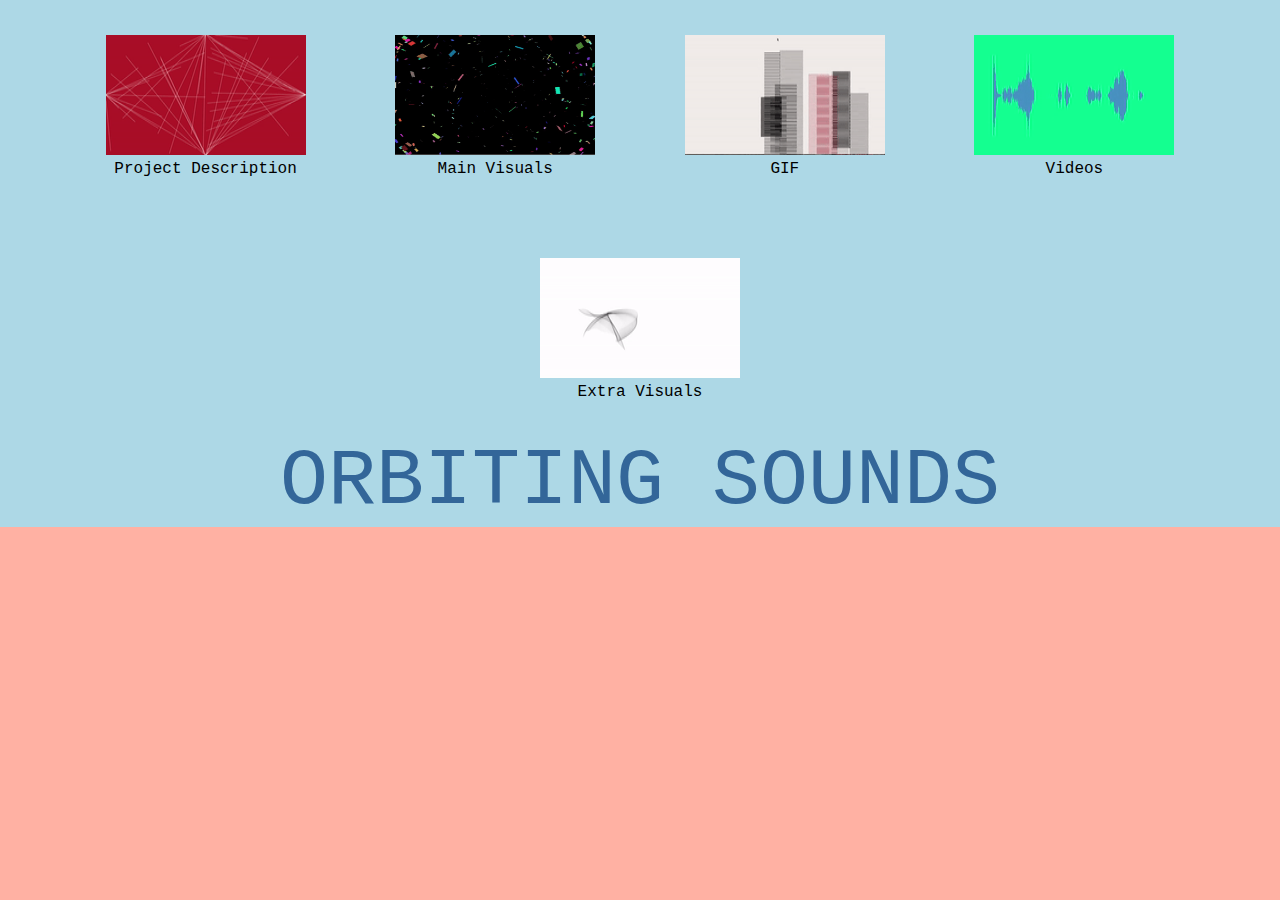
<file: index.html>
<!DOCTYPE html>
<html>
  <head>
    <meta charset="UTF-8">
    <meta name="viewport" width=device-width, initial-scale=1.0, maximum-scale=1.0, user-scalable=0>
    <title>Electro Sound</title>

    <!-- load style sheets -->
    <link rel="stylesheet" type="text/css" href="./web/style.css">

    <!-- load javascript libraries -->
    <script src="./libraries/p5.min.js"></script>
    <script src="./libraries/p5.dom.js"></script>
    <script src="./libraries/p5.sound.js"></script>

    <!-- 3rd-party libraries -->


  </head>
  <body>
		<div class='container'>
			<header>
				<!-- <ul class='menu'>
				<li><a href='./index.html'>Main Page</a></li>
				<li><a href='./index-fullscreen.html'>Main Visuals</a></li>
				<li><a href='./index-multiple.html'>GIF & Videos</a></li>
				<li><a href='./index-animated.html'>Extra Visuals</a></li>
				</ul> -->
        <ul class='menu'>
        <li><a href='./index-description.html'><img class="animated-gif" img src='./assets/images/1.gif' /><figcaption>Project Description</figcaption></a></li>
        <li><a href='./index-fullscreen.html'><img class="animated-gif" img src='./assets/images/Colors.gif' /><figcaption>Main Visuals</figcaption></a></li>
        <li><a href='./index-multiple.html'><img class="animated-gif" img src='./assets/images/2.gif' /><figcaption>GIF</figcaption></a></li>
        <li><a href='./index-video.html'><img class="animated-gif" img src='./assets/images/3.gif' /><figcaption>Videos</figcaption></a></li>
        <li><a href='./index-animated.html'><img class="animated-gif" img src='./assets/images/4.gif' /><figcaption>Extra Visuals</figcaption></a></li>
        </ul>
      <div class="h3-block"><h1>ORBITING SOUNDS<h1></div>
			</header>




		</div>

    <!-- <div class="h-block"><h1>CLCIK THE PICTURES TO NAVIGATE<h1></div> -->



  </body>
</html>
</file>
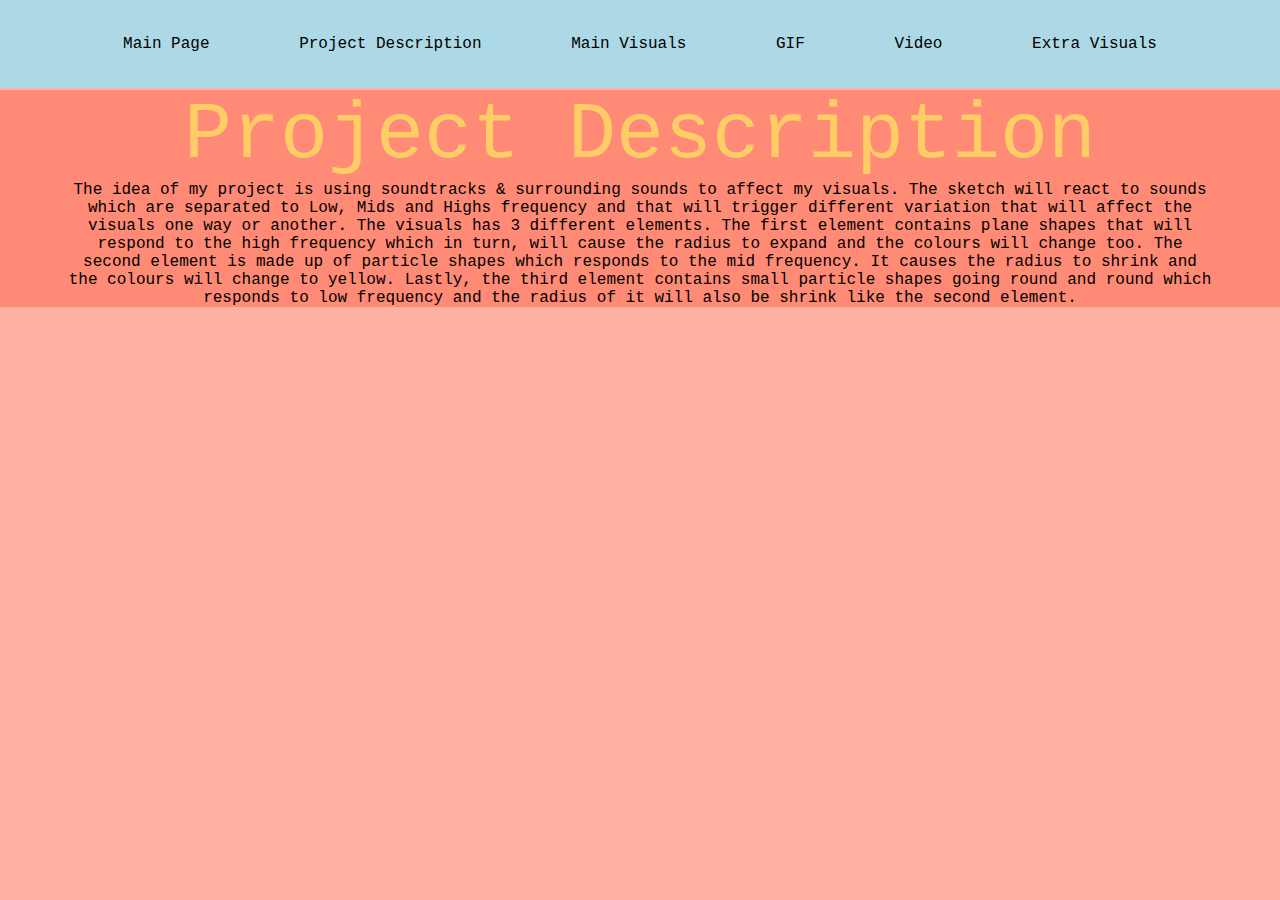
<file: index-description.html>
<!DOCTYPE html>
<html>
  <head>
    <meta charset="UTF-8">
    <meta name="viewport" width=device-width, initial-scale=1.0, maximum-scale=1.0, user-scalable=0>
    <title>Electro Sound</title>

    <!-- load style sheets -->
    <link rel="stylesheet" type="text/css" href="./web/style.css">

    <!-- load javascript libraries -->
    <script src="./libraries/p5.min.js"></script>
    <script src="./libraries/p5.dom.js"></script>
    <script src="./libraries/p5.sound.js"></script>

    <!-- 3rd-party libraries -->


  </head>
  <body>
		<div class='container'>
			<header>
				<!-- <ul class='menu'>
				<li><a href='./index.html'>Main Page</a></li>
				<li><a href='./index-fullscreen.html'>Main Visuals</a></li>
				<li><a href='./index-multiple.html'>GIF & Videos</a></li>
				<li><a href='./index-animated.html'>Extra Visuals</a></li>
				</ul> -->
        <ul class='menu'>
          <li><a href='./index.html'>Main Page</a></li>
          <li><a href='./index-description.html'>Project Description</a></li>
          <li><a href='./index-fullscreen.html'>Main Visuals</a></li>
          <li><a href='./index-multiple.html'>GIF</a></li>
          <li><a href='./index-video.html'>Video</a></li>
          <li><a href='./index-animated.html'>Extra Visuals</a></li>


      </ul>
			</header>
      <div class="img-block">
        <div class="h2-block"><h1>Project Description<h1></div>
          <p>The idea of my project is using soundtracks & surrounding sounds to affect my visuals. The sketch will react to sounds which are separated to Low, Mids and Highs frequency and that will trigger different variation that will affect the visuals one way or another. The visuals has 3 different elements. The first element contains plane shapes that will respond to the high frequency which in turn, will cause the radius to expand and the colours will change too. The second element is made up of particle shapes which responds to the mid frequency. It causes the radius to shrink and the colours will change to yellow. Lastly, the third element contains small particle shapes going round and round which responds to low frequency and the radius of it will also be shrink like the second element.</p>

		</div>








  </body>
</html>
</file>
<file: web/style.css>
* {
  margin: 0;
  padding: 0;
  font-family: "Courier New", Courier, monospace;
  font-weight: normal;
  font-size:16px;
}

html, body {
  background-color:hsla(9, 100%, 64%, 0.5);
}

.container {
  margin-top:90px;
  margin-bottom:500px;
}

.container2 {
  margin-top:100px;
  margin-bottom:0px;
}

.container3 {
  margin-top:100px;
  margin-bottom:0px;
}

.fullscreen {
  margin:0;
}

.sketch {
  margin:0;
  text-align:center;
  padding: 20px;
}
.h2-block {
  margin:0px auto;
  text-align:center;
}
.h2-block h1 {
  color:#ffcc66;
  font-size: 5em;
}

.h3-block {
  margin:0px auto;
  text-align:center;
}
.h3-block h1 {
  color:#336699;
  font-size: 5em;
}

.h-block {
  margin:100px auto;
  text-align:center;
}
.h-block h1 {
  color:#00FA9A;
    font-size: 5em;
}

.txt-block {
  width: 40%;
  margin: 40px auto;
}

.txt-block h2 {
  color:#FFEBCD;
  font-family: Times, serif;
  font-size: 3.0em;
  margin-bottom: 20px;
  text-align:center;
}

.txt-block p {
  font-size: 1.2em;
  line-height:1.5em;
}

.img-block {
  width:90%;
  margin:auto;
  text-align:center;
}

.img-block figure {
  display: inline-block;
  width:50%;
}

.img-block figure img {
  margin-bottom:20%;
  padding:40px;
  width:80%;
}

.animated-gif{
  width: 200px;
  height: 120px;
}

/* style for the header menu */

header {
  position:fixed;
  top:0;
  left:0;
  background-color:lightblue;
  width:100%;
  text-align:center;

}

ul.menu {
  list-style-type: none;
  margin:-5px;
}

ul.menu li {
  display: inline-block;
  text-align: center;
}

ul.menu li a {
  color: black;
  display: block;
  text-align: center;
  padding: 40px;
  text-decoration: none;
}

ul.menu li a:hover {
  color: white;
}
</file>
